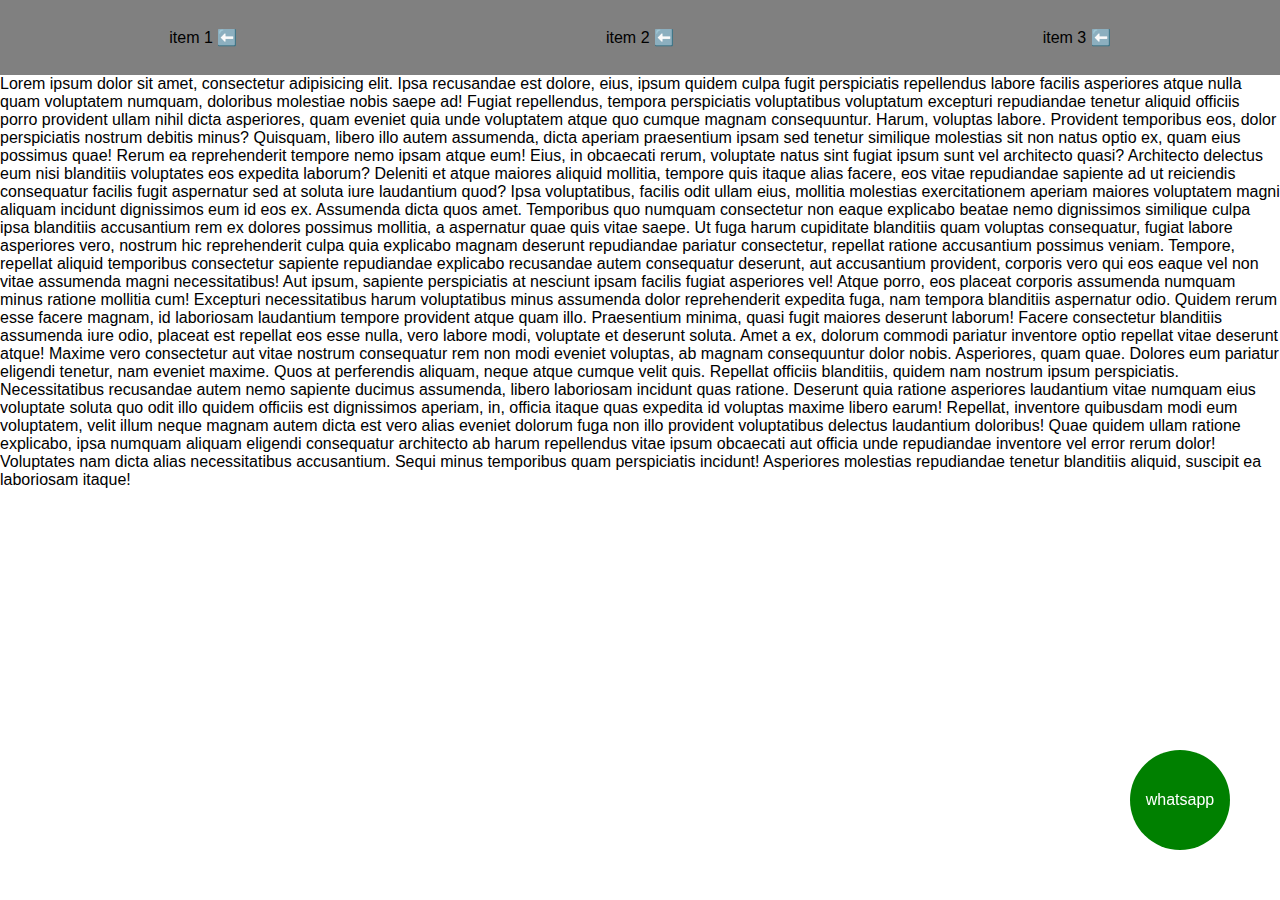
<file: clase-04-10/apuntes2.html>
<!DOCTYPE html>
<html lang="en">

<head>
    <meta charset="UTF-8">
    <meta name="viewport" content="width=device-width, initial-scale=1.0">
    <title>Document</title>
    <link rel="stylesheet" href="apuntes2.css">
</head>

<body>
    <div class="boton-flotante">
        <p>whatsapp</p>
    </div>
    <nav>
        <ul>
            <li>item 1</li>
            <li>item 2</li>
            <li>item 3</li>
        </ul>
    </nav>
    <p>Lorem ipsum dolor sit amet, consectetur adipisicing elit. Ipsa recusandae est dolore, eius, ipsum quidem culpa
        fugit perspiciatis repellendus labore facilis asperiores atque nulla quam voluptatem numquam, doloribus
        molestiae nobis saepe ad! Fugiat repellendus, tempora perspiciatis voluptatibus voluptatum excepturi repudiandae
        tenetur aliquid officiis porro provident ullam nihil dicta asperiores, quam eveniet quia unde voluptatem atque
        quo cumque magnam consequuntur. Harum, voluptas labore. Provident temporibus eos, dolor perspiciatis nostrum
        debitis minus? Quisquam, libero illo autem assumenda, dicta aperiam praesentium ipsam sed tenetur similique
        molestias sit non natus optio ex, quam eius possimus quae! Rerum ea reprehenderit tempore nemo ipsam atque eum!
        Eius, in obcaecati rerum, voluptate natus sint fugiat ipsum sunt vel architecto quasi? Architecto delectus eum
        nisi blanditiis voluptates eos expedita laborum? Deleniti et atque maiores aliquid mollitia, tempore quis itaque
        alias facere, eos vitae repudiandae sapiente ad ut reiciendis consequatur facilis fugit aspernatur sed at soluta
        iure laudantium quod? Ipsa voluptatibus, facilis odit ullam eius, mollitia molestias exercitationem aperiam
        maiores voluptatem magni aliquam incidunt dignissimos eum id eos ex. Assumenda dicta quos amet. Temporibus quo
        numquam consectetur non eaque explicabo beatae nemo dignissimos similique culpa ipsa blanditiis accusantium rem
        ex dolores possimus mollitia, a aspernatur quae quis vitae saepe. Ut fuga harum cupiditate blanditiis quam
        voluptas consequatur, fugiat labore asperiores vero, nostrum hic reprehenderit culpa quia explicabo magnam
        deserunt repudiandae pariatur consectetur, repellat ratione accusantium possimus veniam. Tempore, repellat
        aliquid temporibus consectetur sapiente repudiandae explicabo recusandae autem consequatur deserunt, aut
        accusantium provident, corporis vero qui eos eaque vel non vitae assumenda magni necessitatibus! Aut ipsum,
        sapiente perspiciatis at nesciunt ipsam facilis fugiat asperiores vel! Atque porro, eos placeat corporis
        assumenda numquam minus ratione mollitia cum! Excepturi necessitatibus harum voluptatibus minus assumenda dolor
        reprehenderit expedita fuga, nam tempora blanditiis aspernatur odio. Quidem rerum esse facere magnam, id
        laboriosam laudantium tempore provident atque quam illo. Praesentium minima, quasi fugit maiores deserunt
        laborum! Facere consectetur blanditiis assumenda iure odio, placeat est repellat eos esse nulla, vero labore
        modi, voluptate et deserunt soluta. Amet a ex, dolorum commodi pariatur inventore optio repellat vitae deserunt
        atque! Maxime vero consectetur aut vitae nostrum consequatur rem non modi eveniet voluptas, ab magnam
        consequuntur dolor nobis. Asperiores, quam quae. Dolores eum pariatur eligendi tenetur, nam eveniet maxime. Quos
        at perferendis aliquam, neque atque cumque velit quis. Repellat officiis blanditiis, quidem nam nostrum ipsum
        perspiciatis. Necessitatibus recusandae autem nemo sapiente ducimus assumenda, libero laboriosam incidunt quas
        ratione. Deserunt quia ratione asperiores laudantium vitae numquam eius voluptate soluta quo odit illo quidem
        officiis est dignissimos aperiam, in, officia itaque quas expedita id voluptas maxime libero earum! Repellat,
        inventore quibusdam modi eum voluptatem, velit illum neque magnam autem dicta est vero alias eveniet dolorum
        fuga non illo provident voluptatibus delectus laudantium doloribus! Quae quidem ullam ratione explicabo, ipsa
        numquam aliquam eligendi consequatur architecto ab harum repellendus vitae ipsum obcaecati aut officia unde
        repudiandae inventore vel error rerum dolor! Voluptates nam dicta alias necessitatibus accusantium. Sequi minus
        temporibus quam perspiciatis incidunt! Asperiores molestias repudiandae tenetur blanditiis aliquid, suscipit ea
        laboriosam itaque!</p>

    <!-- <p>Lorem, ipsum dolor sit amet consectetur adipisicing elit. Odit atque ipsum eos id, laudantium, recusandae
        repudiandae blanditiis sit aut debitis sequi. Obcaecati expedita esse provident vero repellat corporis quos
        quis?</p>
    <div class="contenedor-relativo">
        <div class="box"></div>
        <h2>Lorem.</h2>
    </div>
    <p>Lorem ipsum, dolor sit amet consectetur adipisicing elit. Libero autem explicabo ex quidem quibusdam amet ab
        illum, aliquam, rerum tenetur, nisi officiis ea! Enim inventore quaerat eius eum voluptas quasi.</p> -->

    <div class="box-animation"></div>
</body>

</html>
</file>
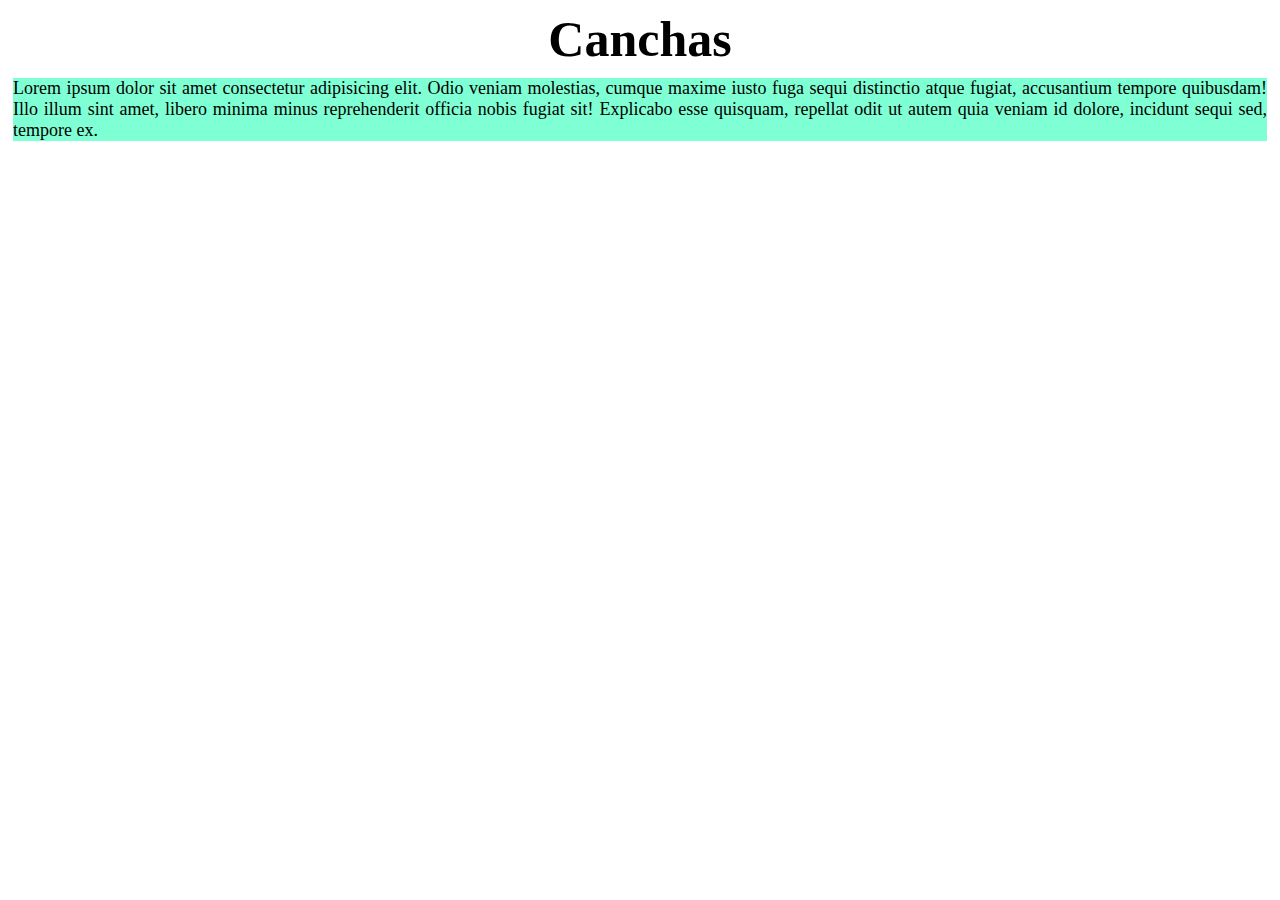
<file: proyecto/canchas.html>
<!DOCTYPE html>
<html lang="en">
<head>
    <meta charset="UTF-8">
    <meta name="viewport" content="width=device-width, initial-scale=1.0">
    <title>Document</title>
    <link rel="stylesheet" href="canchas.css">
</head>
<body>
    <h1>Canchas</h1>
    <p>Lorem ipsum dolor sit amet consectetur adipisicing elit. Odio veniam molestias, cumque maxime iusto fuga sequi distinctio atque fugiat, accusantium tempore quibusdam! Illo illum sint amet, libero minima minus reprehenderit officia nobis fugiat sit! Explicabo esse quisquam, repellat odit ut autem quia veniam id dolore, incidunt sequi sed, tempore ex.</p>
</body>
</html>
</file>
<file: clase-04-10/apuntes2.css>
* {
    margin: 0;
    padding: 0;
    font-family: Arial, Helvetica, sans-serif;
    box-sizing: border-box;
}

nav{
    background-color: gray;
    position: sticky;
    top: 0;
}

nav ul {
    height: 75px;
    display: flex;
    justify-content: space-around;
    align-items: center;
    gap: 30px;
}

li {
    list-style: none;
}


/* .contenedor-relativo{
    width: 600px;
    height: 400px;
    background-color: gray;
    position: relative;
    left: 50px;
}
.contenedor-relativo h2 {
    position: absolute;
    top: 20px;
    z-index: 100;
    top: 30px;
}
.box{
    background-color: green;
    width: 100px;
    height: 100px;
    position: absolute;
    z-index: 10;
    left: 100px;
    bottom: 90px;
} */

.boton-flotante{
    background-color: green;
    color: white;
    width: 100px;
    height: 100px;

    display: flex;
    align-items: center;
    justify-content: center;

    border-radius: 50%;

    position: fixed;
    bottom: 50px;
    right: 50px;
}

.boton-flotante:hover{
    box-shadow: 5px 5px 2px black;
}

/* PSEUDOELEMENTOS */

li::after {
    content: " ⬅️";
}

p::selection{
    background-color: green;
    color: white;
}
</file>
<file: proyecto/canchas.css>
h1 {
    font-size: 70px;
    text-align: center;
}

p {
    font-size: 22px;
    margin: 0 10px;
    text-align: justify;
}

@media (width > 576px) {
    h1 {
        margin: 10px 0;
    }
    p {
        font-size: 18px;
        background-color: aquamarine;
        margin: 0 5px;
        text-align: justify;
    }
}

@media (width > 576px) {
    h1 {
        font-size: 50px;
    }
}
</file>
